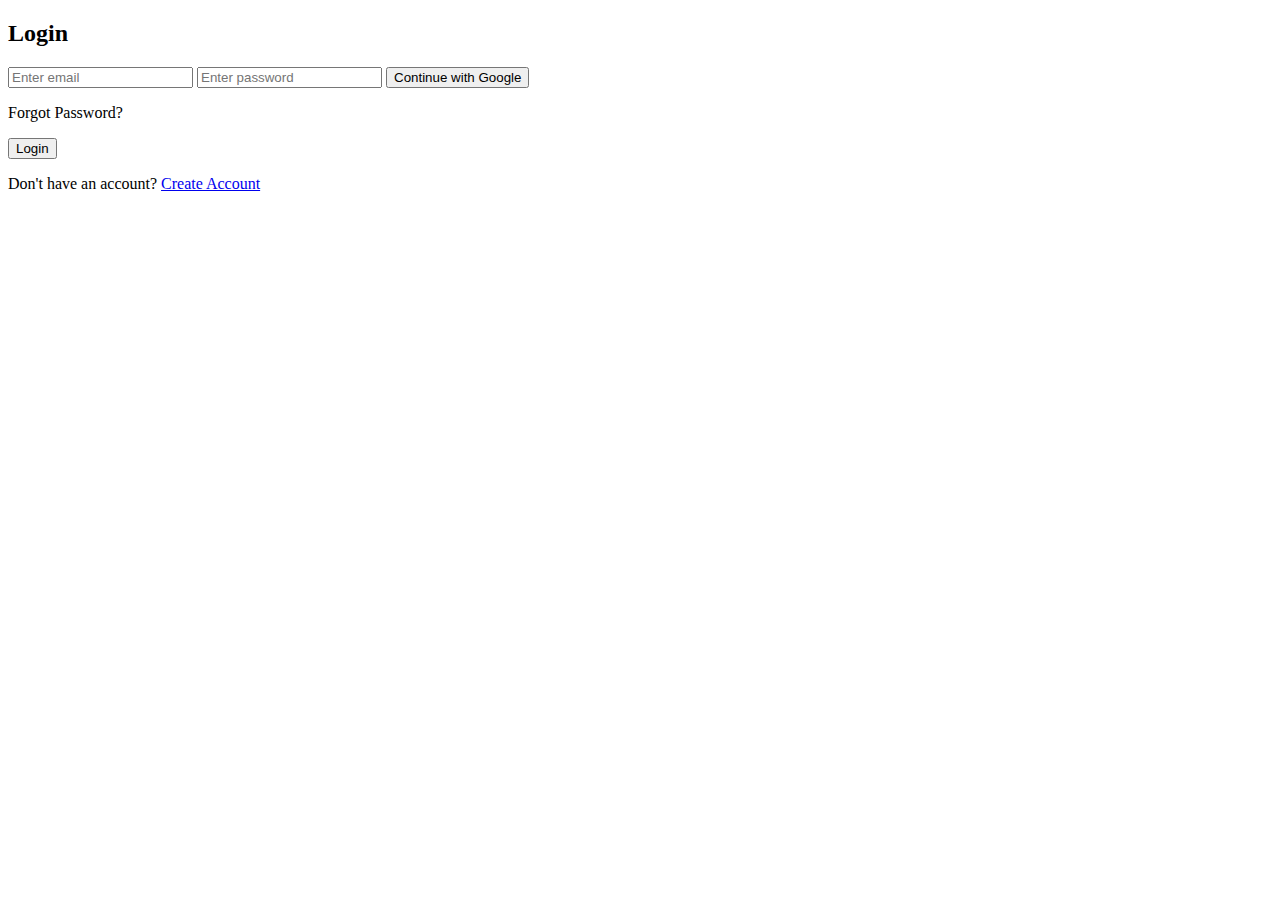
<file: login.html>
<!DOCTYPE html>
<html>
<head>
  <title>Login</title>
  <link rel="stylesheet" href="style.css">
</head>
<body>

<div class="auth-container">
  <div class="auth-card">
    <h2>Login</h2>
    <form id="loginForm">
      <input type="email" id="email" placeholder="Enter email">
      <input type="password" id="password" placeholder="Enter password">

      <button type="button" id="googleLoginBtn" class="google-btn">
        Continue with Google
      </button>

      <p id="forgotPassword" class="forgot-link">Forgot Password?</p>

      <button id="loginBtn">Login</button>
    </form>

    <p class="auth-footer">
      Don't have an account? <a href="signup.html">Create Account</a>
    </p>
  </div>
</div>
<div id="toastContainer"></div>
<script type="module" src="script.js"></script>
</body>
</html>
</file>
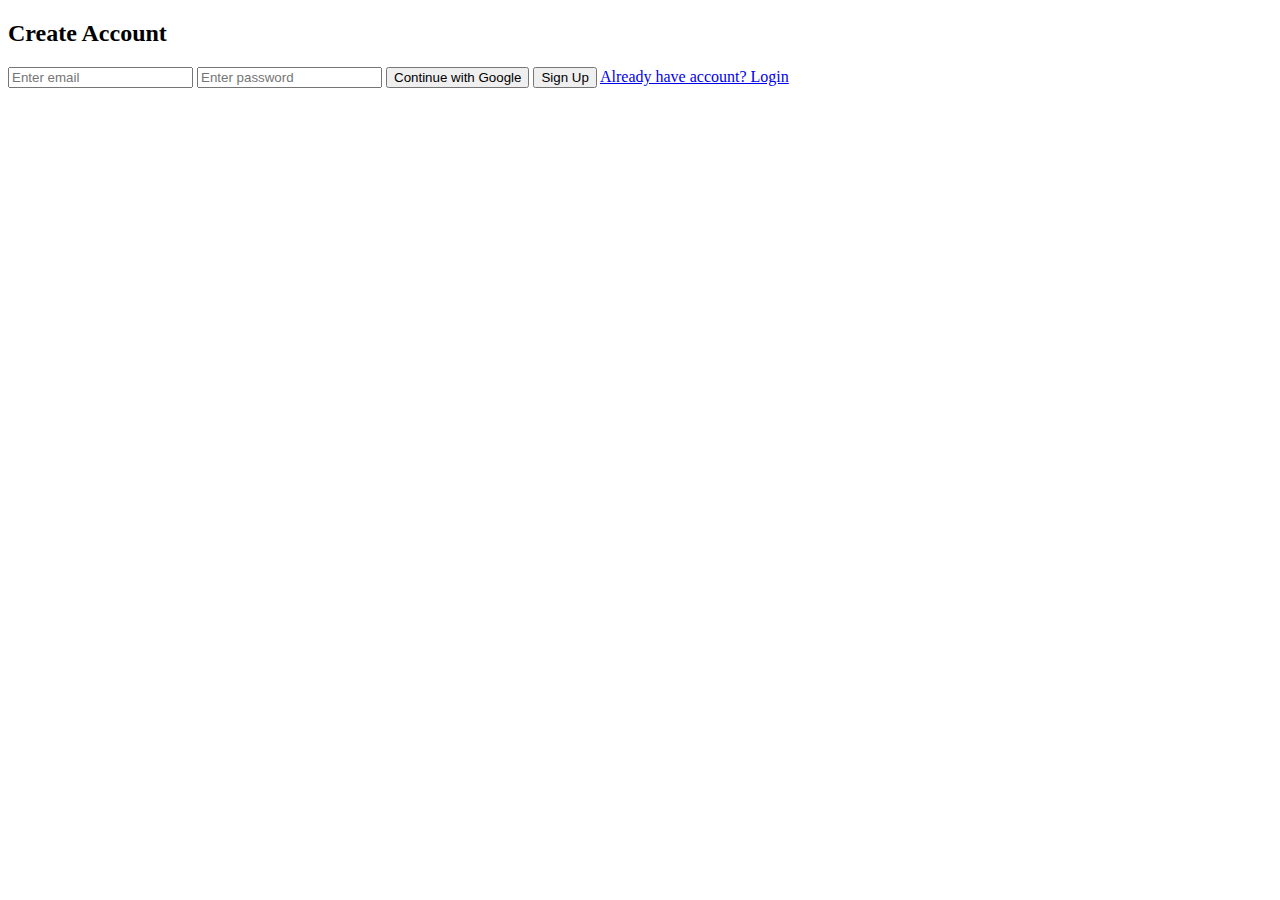
<file: signup.html>
<!DOCTYPE html>
<html>
<head>
  <title>Signup</title>
  <link rel="stylesheet" href="style.css">
</head>
<body>

<h2>Create Account</h2>

<input type="email" id="email" placeholder="Enter email">
<input type="password" id="password" placeholder="Enter password">
  <button type="button" id="googleLoginBtn" class="google-btn">
    Continue with Google
  </button>
<button id="signupBtn">Sign Up</button>

<a href="index.html">Already have account? Login</a>
  <div id="toastContainer"></div>

<script type="module" src="script.js"></script>
</body>
</html>
</file>
<file: style.css>

</file>
